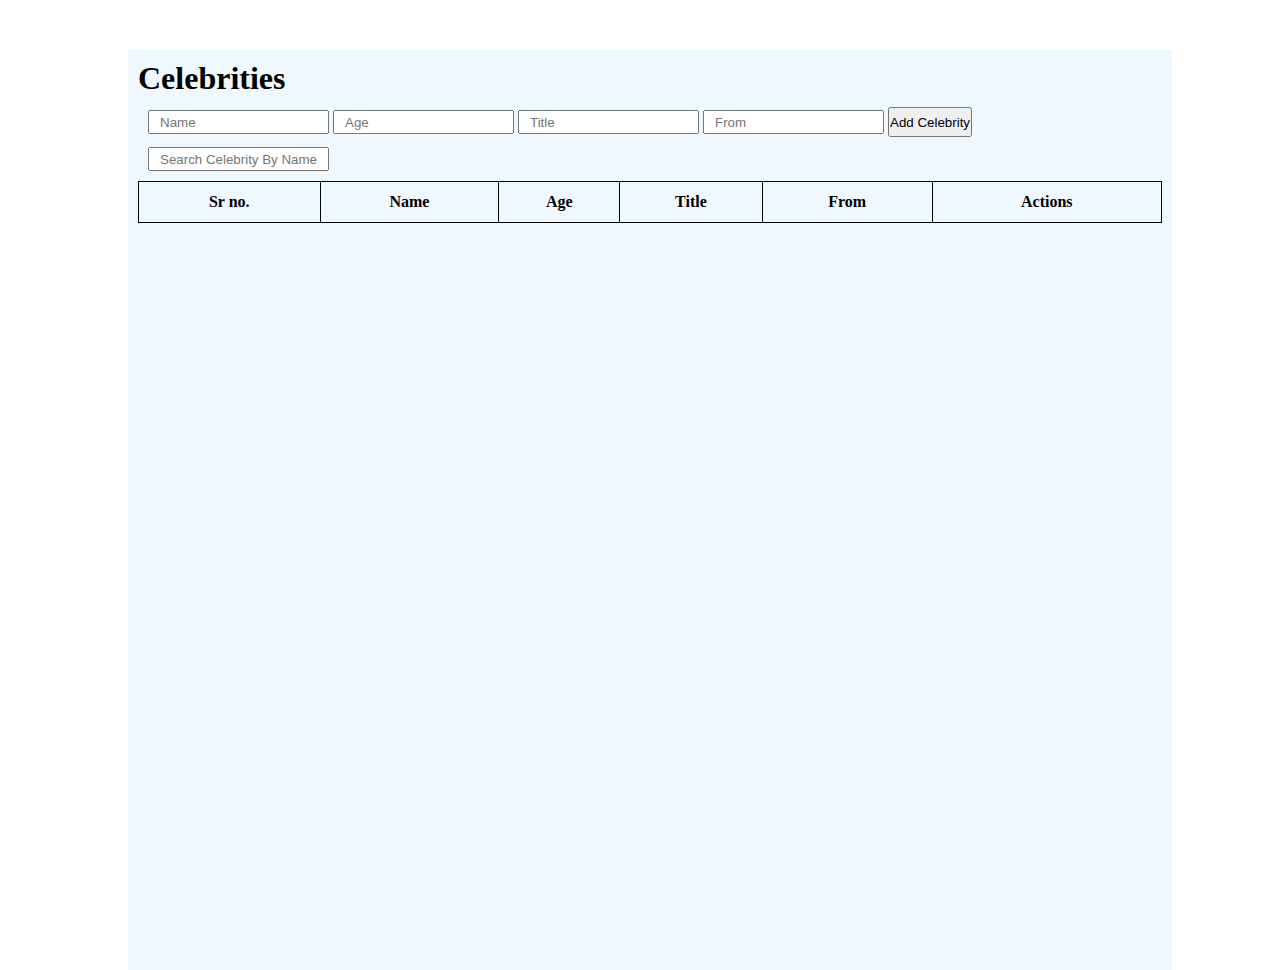
<file: CRUD Application/index.html>
<!DOCTYPE html>
<html lang="en">
  <head>
    <meta charset="UTF-8" />
    <meta name="viewport" content="width=device-width, initial-scale=1.0" />
    <title>CRUD Application in JavaScript</title>
    <link rel="stylesheet" href="style.css" />
  </head>
  <body>
    <div class="modal" onclick="closeModal(event)">
      <div class="modalChild">
        <div class="form">
          <form onsubmit="updateCelebs(event)">
            <input type="text" id="upname" placeholder="Name" required />
            <input type="number" id="upage" placeholder="Age" required />
            <input type="text" id="uptitle" placeholder="Title" required />
            <input type="text" id="upfrom" placeholder="From" required />
            <button type="submit">Update Celebrity</button>
          </form>
        </div>
      </div>
    </div>
    <div class="app">
      <h1>Celebrities</h1>
      <div class="form">
        <form onsubmit="addCelebs(event)">
          <input type="text" id="name" placeholder="Name" required />
          <input type="number" id="age" placeholder="Age" required />
          <input type="text" id="title" placeholder="Title" required />
          <input type="text" id="from" placeholder="From" required />
          <button type="submit">Add Celebrity</button>
        </form>
      </div>
      <div class="searchBox">
        <input
          type="text"
          id="search"
          placeholder="Search Celebrity By Name"
          onkeyup="searchCeleb()"
        />
      </div>
      <div class="tabledata">
        <table class="table">
          <thead>
            <th>Sr no.</th>
            <th>Name</th>
            <th>Age</th>
            <th>Title</th>
            <th>From</th>
            <th>Actions</th>
          </thead>
          <tbody id="data"></tbody>
        </table>
      </div>
    </div>
    <script src="index.js"></script>
   
  </body>
</html>
</file>
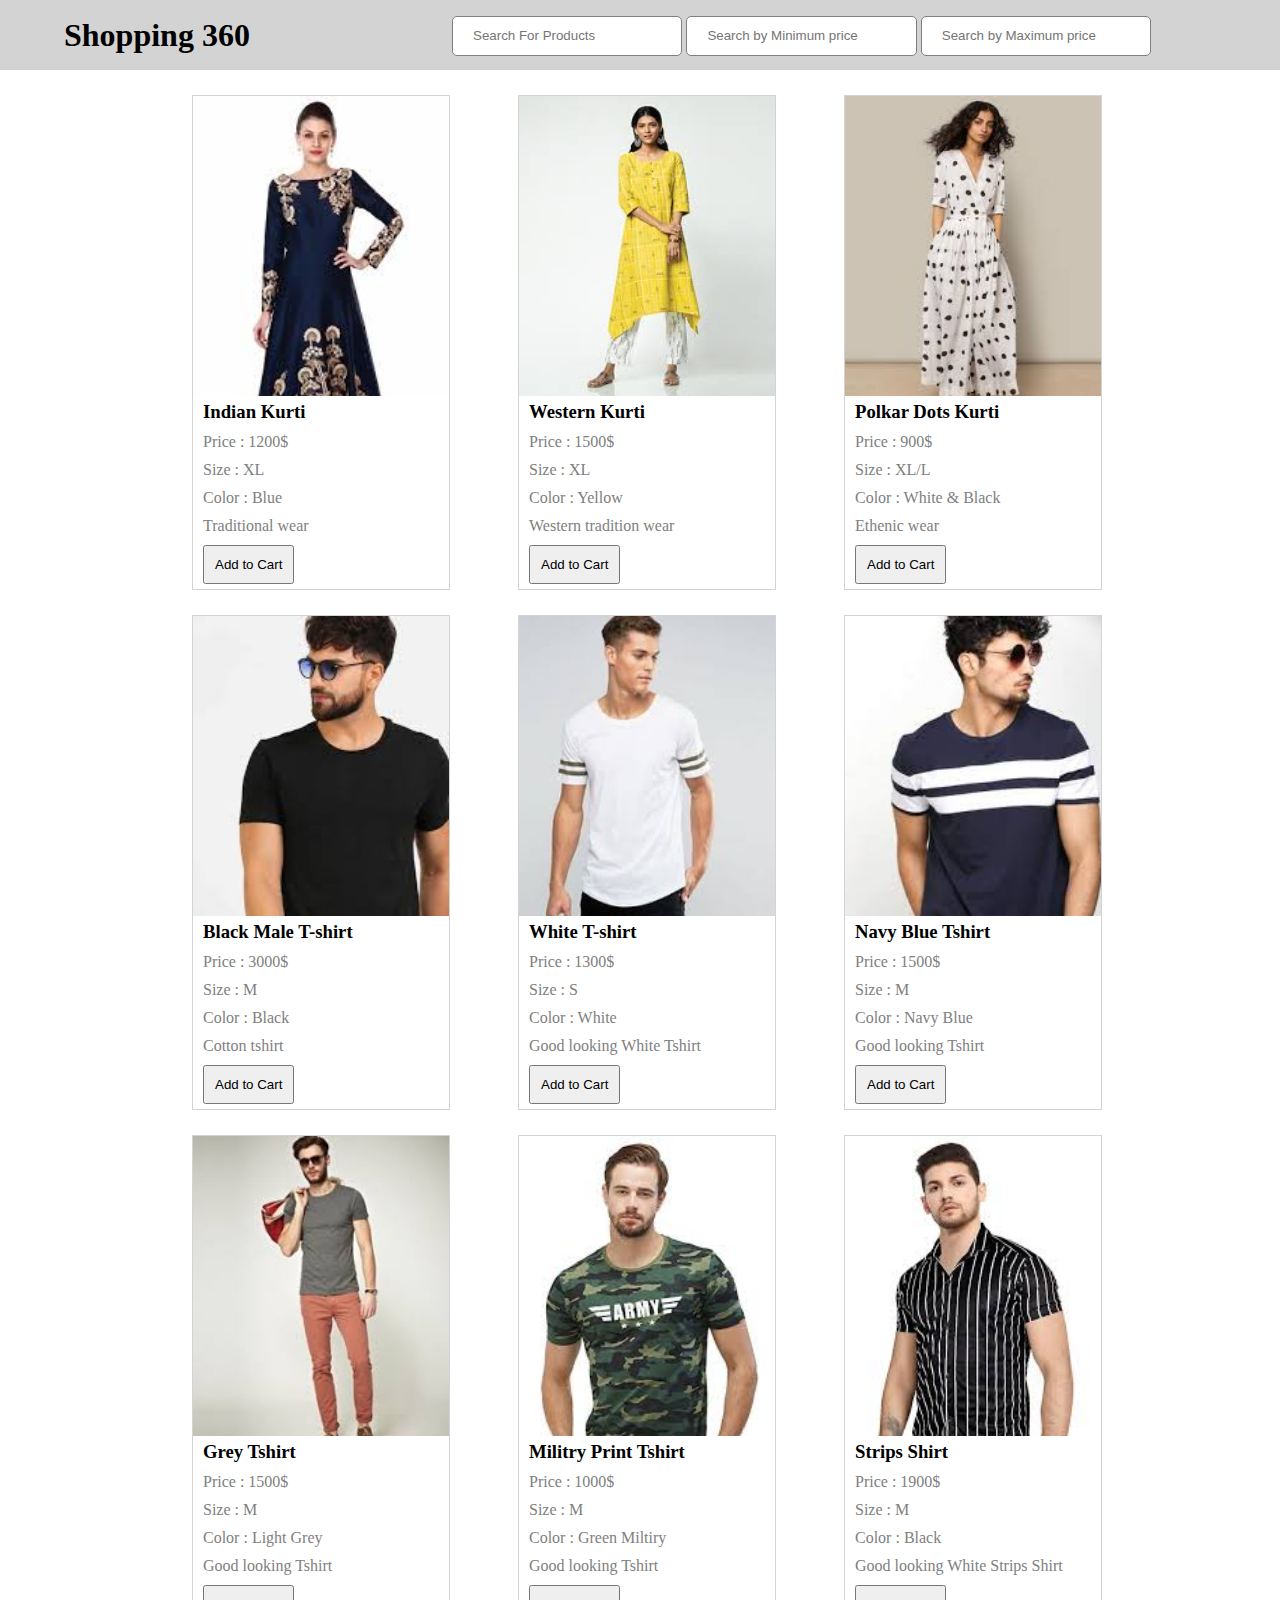
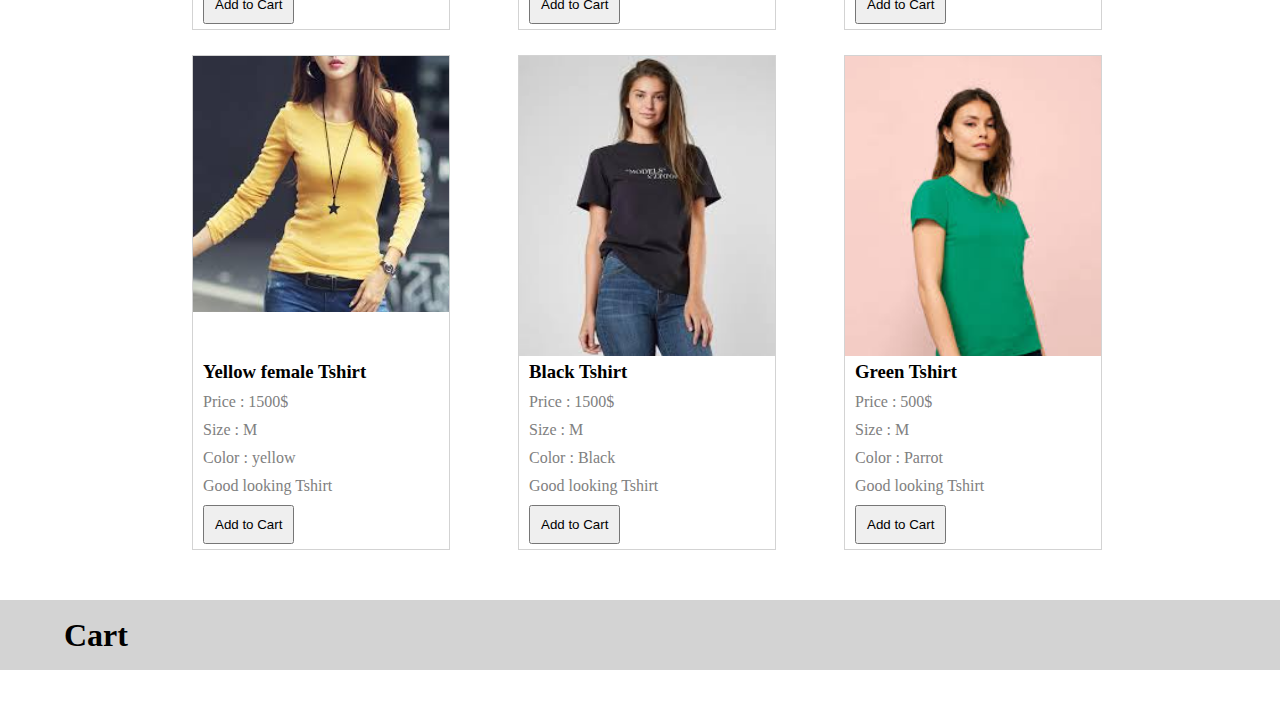
<file: Day7-8Assignment/index.html>
<!DOCTYPE html>
<html lang="en">
  <head>
    <meta charset="UTF-8" />
    <meta name="viewport" content="width=device-width, initial-scale=1.0" />
    <title>Document</title>
    <style>
      * {
        margin: 0px;
        padding: 0px;
      }

      .header {
        height: 70px;
        width: 100%;
        background-color: lightgrey;
        line-height: 70px;
      }

      h1 {
        margin-left: 5%;
        display: inline-block;
        width: 30%;
        vertical-align: top;
      }

      .search {
        height: 70px;
        width: 60%;
        /* background-color: red; */
        display: inline-block;
      }

      .search input {
        height: 40px;
        width: 30%;
        text-indent: 20px;
        border-radius: 5px;
        border: 1px solid gray;
        outline: none;
      }

      .products {
        width: 100%;
        height: auto;
        /* background-color: gray; */
      }

      .productwrapper {
        height: auto;
        width: 80%;
        /* background-color: green; */
        margin-left: 10%;
        margin-bottom: 50px;
      }

      .product {
        height: auto;
        width: 25%;
        /* background-color: red; */
        display: inline-block;
        margin-top: 25px;
        margin-left: 6.25%;
        border: 1px solid lightgray;
      }

      .prodimg {
        height: 300px;
        width: 100%;
        /* background-color: yellow; */
        overflow: hidden;
      }

      .product h3,
      .product p {
        padding: 5px;
        padding-left: 10px;
      }

      .product p {
        color: gray;
      }
      button {
        padding: 10px;
      }
    </style>
  </head>
  <body>
    <div class="header">
      <h1>Shopping 360</h1>
      <div class="search">
        <input
          type="search"
          onkeyup="searchProduct(this.value)"
          placeholder="Search For Products"
        />
        <input
          type="search"
          onkeyup="searchProduct(this.value)"
          placeholder="Search by Minimum price"
        />
        <input
          type="search"
          onkeyup="searchProduct(this.value)"
          placeholder="Search by Maximum price"
        />
       
      </div>
    </div>

    <div class="products">
      <div class="productwrapper" id="productwrapper"></div>
    </div>

    <div class="products">
        <div class="header">
            <h1>Cart</h1>
            <div class="search">
              <p id="noofitems"></p>
             
            </div>
          </div>
      
      <div class="productwrapper" id="cart"></div>
    </div>

    <script src="index.js"></script>
  </body>
</html>
</file>
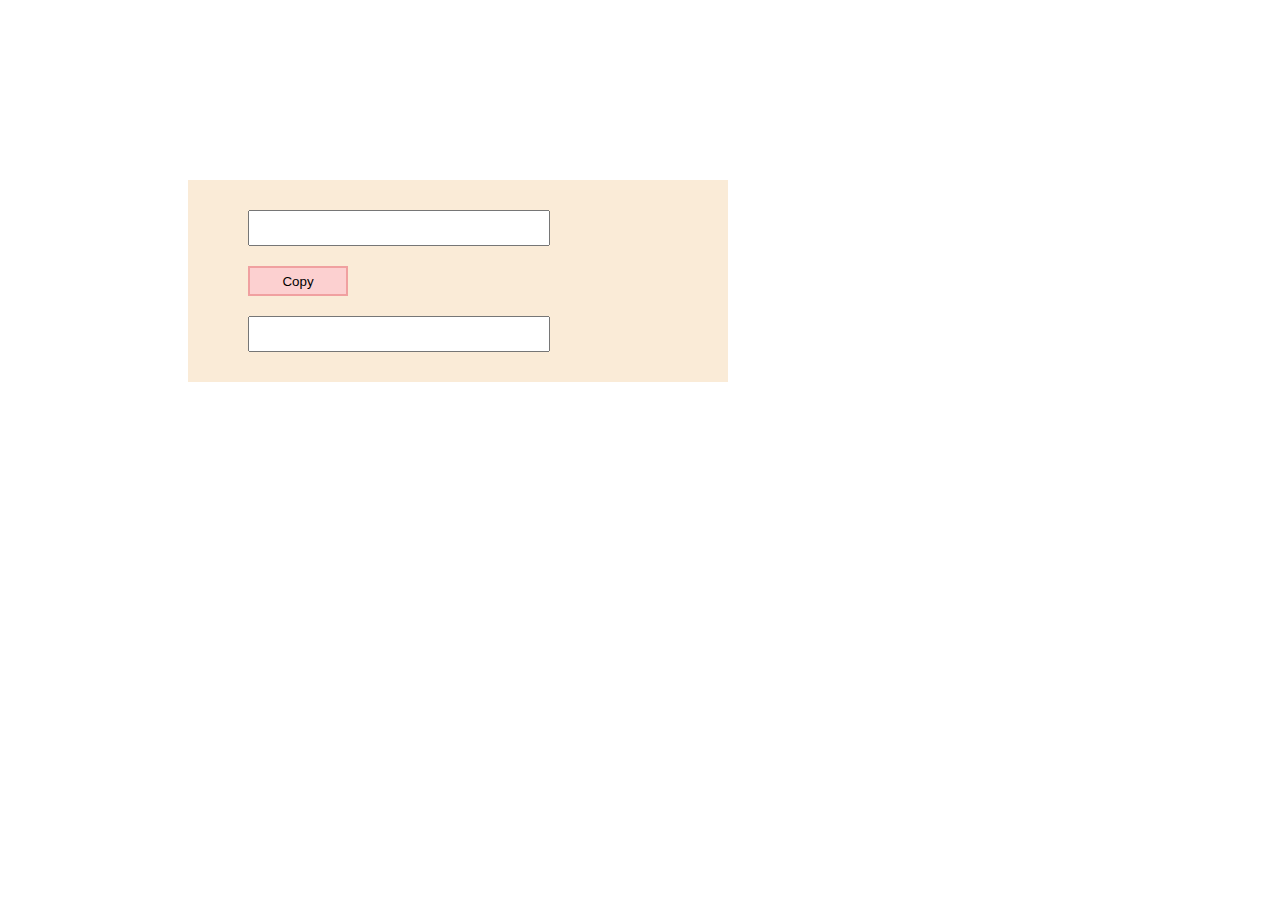
<file: Day3-4Assignment/Program2/index.html>
<!DOCTYPE html>
<html lang="en">
  <head>
    <meta charset="UTF-8" />
    <meta name="viewport" content="width=device-width, initial-scale=1.0" />
    <title>Assignment2</title>
    <link rel="stylesheet" href="style.css" />
  </head>
  <body>
    <div class="block">
        <div class="form-group">
          <input type="text" class="input" />
        </div>
        <div class="form-group">
          <button onclick="copyText()" class="button">Copy</button>
        </div>
        <div class="form-group" >
          <input type="text" class="input" />
        </div>
    </div>
    <script src="index.js"></script>
  </body>
</html>
</file>
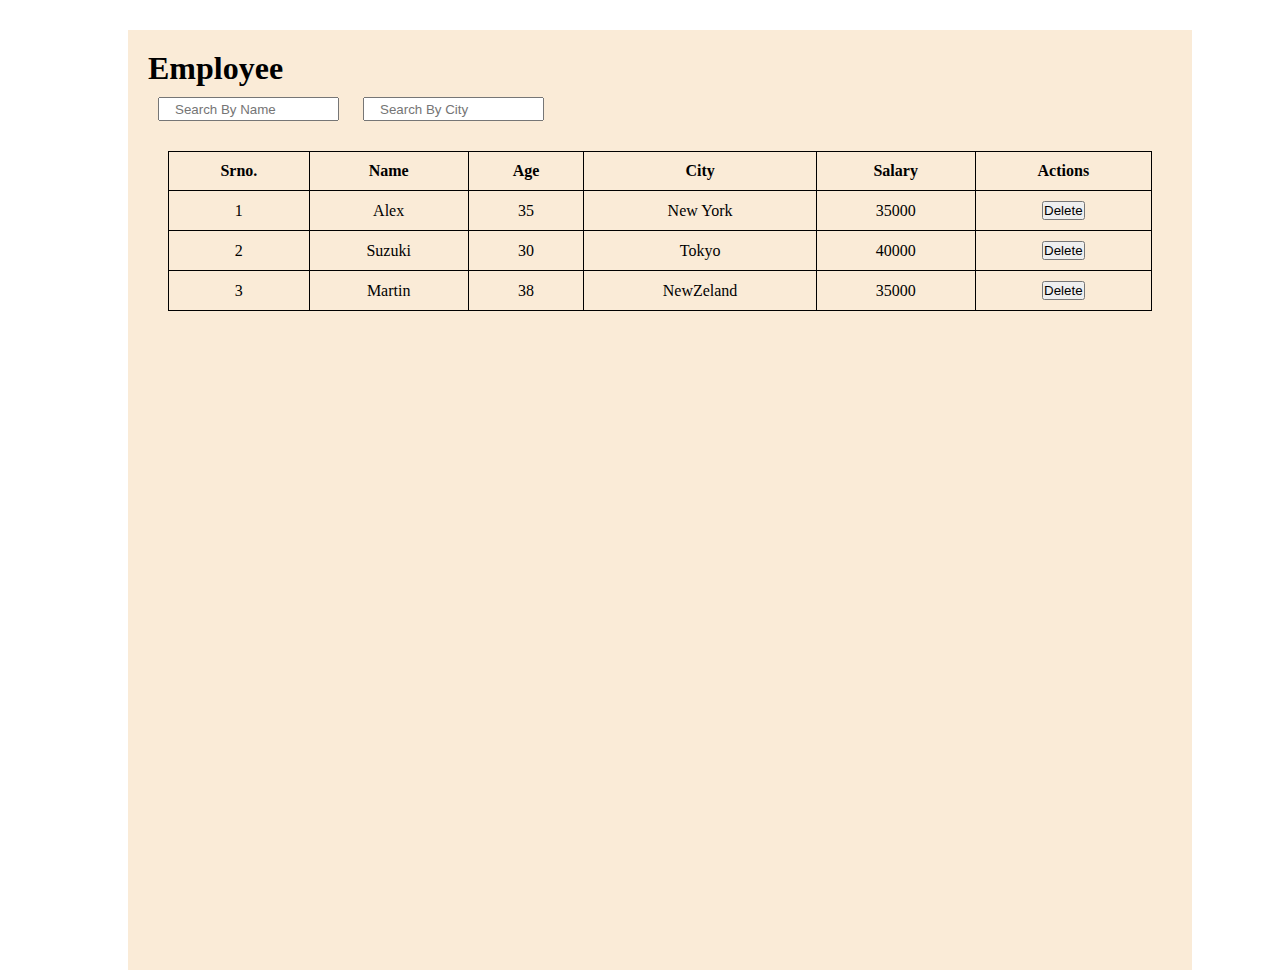
<file: Day5-6Assignment/Question1/index.html>
<!DOCTYPE html>
<html lang="en">
<head>
    <meta charset="UTF-8">
    <meta name="viewport" content="width=device-width, initial-scale=1.0">
    <title>Assignment1</title>
    <link rel="stylesheet" href="style.css">
</head>
<body>
    <div class="app">
        <h1>Employee</h1>
        <input type="text" id="searchName" placeholder="Search By Name" onkeyup="searchByName()"/>
        <input type="text" id="searchCity" placeholder="Search By City" onkeyup="searchByCity()"/>
        <div class="table">
            <table>
                <thead>
                 <th>Srno.</th>
                 <th>Name</th>
                 <th>Age</th>
                 <th>City</th>
                 <th>Salary</th>
                 <th>Actions</th>
                </thead>
                <tbody id="data">

                </tbody>
            </table>
        </div>
    </div>
    <script src="index.js"></script>
</body>
</html>
</file>
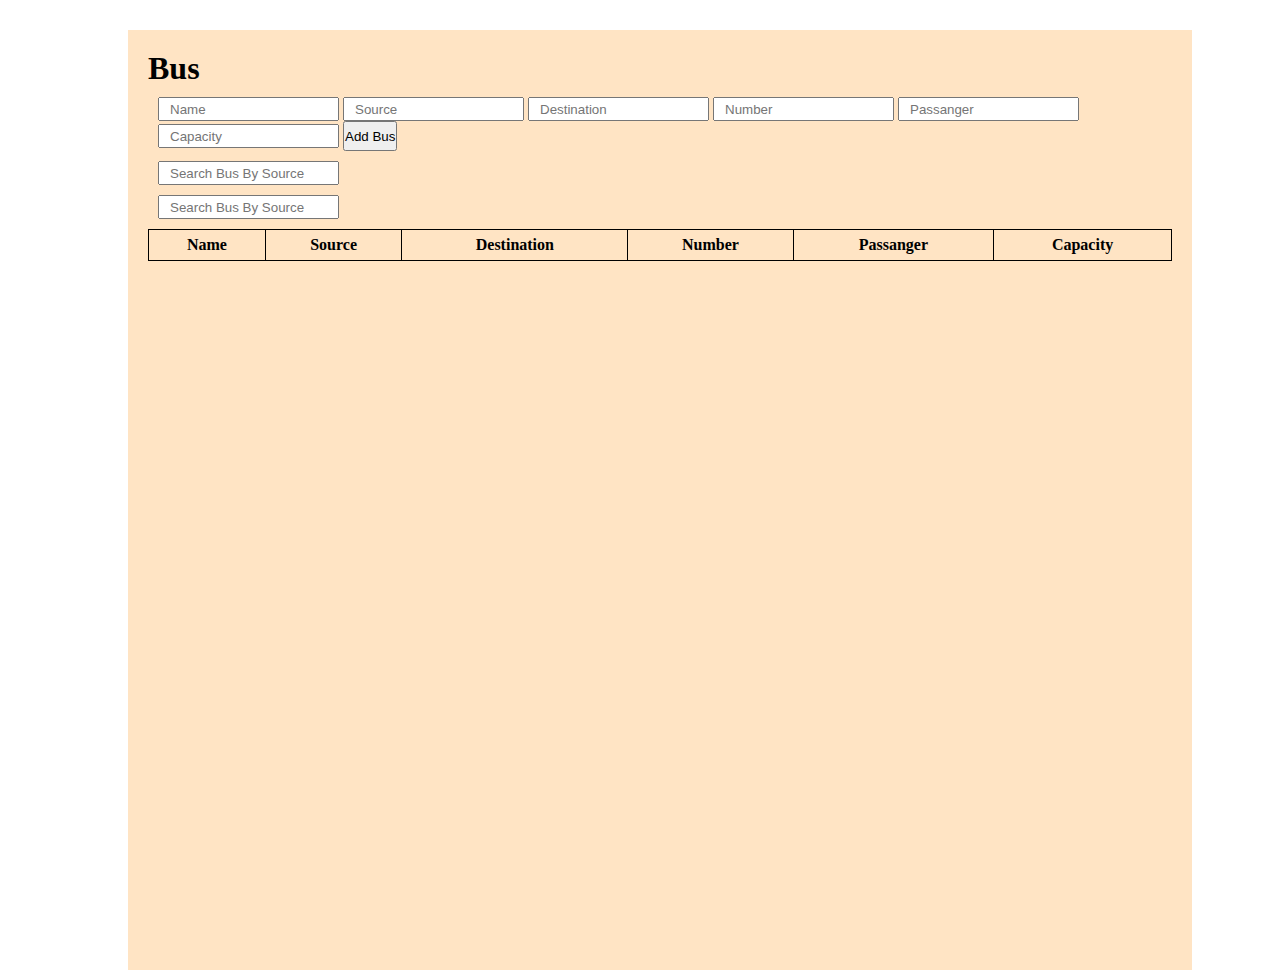
<file: Day5-6Assignment/Question2/index.html>
<!DOCTYPE html>
<html lang="en">
<head>
    <meta charset="UTF-8">
    <meta name="viewport" content="width=device-width, initial-scale=1.0">
    <title>Assignment2</title>
    <link rel="stylesheet" href="style.css">
</head>
<body>
    <div class="app">
        <h1>Bus</h1>
        <div class="form">
            <form onsubmit="addBus(event)">
              <input type="text" id="name" placeholder="Name" required />
              <input type="text" id="source" placeholder="Source" required />
              <input type="text" id="destination" placeholder="Destination" required />
              <input type="text" id="number" placeholder="Number" required />
              <input type="number" id="passanger" placeholder="Passanger" required />
              <input type="number" id="capacity" placeholder="Capacity" required />
              <button type="submit">Add Bus</button>
            </form>
          </div>
          <div class="searchBox">
            <input
              type="text"
              id="searchSource"
              placeholder="Search Bus By Source"
              onkeyup="searchSource()"
            />
          </div>
          <div class="searchBox">
          <input
              type="text"
              id="searchDesti"
              placeholder="Search Bus By Source"
              onkeyup="searchDesti()"
            />
        </div>
          <div class="table">
            <table>
                <thead>
                  <th>Name</th>
                  <th>Source</th>
                  <th>Destination</th>
                  <th>Number</th>
                  <th>Passanger</th>
                  <th>Capacity</th>
                </thead>
                <tbody id="data">

                </tbody>
            </table>
        </div>
    </div>
    <script src="index.js"></script>
</body>
</html>
</file>
<file: CRUD Application/style.css>
*{
    margin: 0px;
    padding: 0px;
}
.app{
  width:80%;
  height:100vh;
  background-color:aliceblue;
  margin-left:10% ;
  margin-top:50px;
  padding:10px;
  display:inline-block;
}
.table{
    width:100%;
    border-collapse: collapse;
   
}
table,th,tr,td{
    border: 1px solid black;
}
th,td{
    height:40px;
    text-align: center;
}
form{
    margin:10px;
}
input{
    height:20px;
    text-indent:10px;
}
button{
    height:30px;
}
.searchBox{
    margin:10px;
}
.modal{
    width:100%;
    height:100vh;
    background-color: rgba(0,0,0,0.5);
    position: fixed;
    display: none;
}
.modalChild{
    width:70%;
    height:200px;
    margin-left:15%;
    margin-top:100px;
    display: inline-block;
    background-color: white;
    padding:30px;
}
</file>
<file: Day3-4Assignment/Program2/style.css>
.block{
    background-color: antiquewhite;
    margin:180px;
    padding:20px;
    width:500px;
    height:auto;
}
.form-group{
    padding-top:10px;
    padding-bottom:10px;
    padding-right:40px;
    padding-left:40px;
}
.input{
    width:70%;
    height:30px;
}
.button{
    width:100px;
    height:30px;
    background-color: rgb(252, 208, 208);
    border:2px solid rgb(240, 160, 160);
}
</file>
<file: Day5-6Assignment/Question1/style.css>
*{
    padding:0px;
    margin:0px;
}
.app{
    width:80%;
    height:100vh;
    margin-left:10%;
    margin-top:30px;
    padding: 20px;
    background-color: antiquewhite;
    
}
.table{
    margin:20px;
}
table{
    width:100%;
    border-collapse: collapse;
}
table,th,tr,td{
    border:1px solid black;
}
th,tr,td{
    text-align: center;
    padding:10px;
}
input{
    margin:10px;
    height:20px;
    text-indent: 15px;;
}
</file>
<file: Day5-6Assignment/Question2/style.css>
*{
    margin:0px;
    padding:0px;
}
.app{
    width:80%;
    height:100vh;
    margin-left:10%;
    margin-top:30px;
    background-color:bisque;
    padding:20px;
}
table{
    border-collapse: collapse;
    width:100%;

}
th,tr,td{
    border: 1px solid black;
    text-align:center;
    height:30px;
}
form{
    margin:10px;
}
input{
    height:20px;
    text-indent:10px;
}
button{
    height:30px;
}
.searchBox{
    margin:10px;
}
</file>
